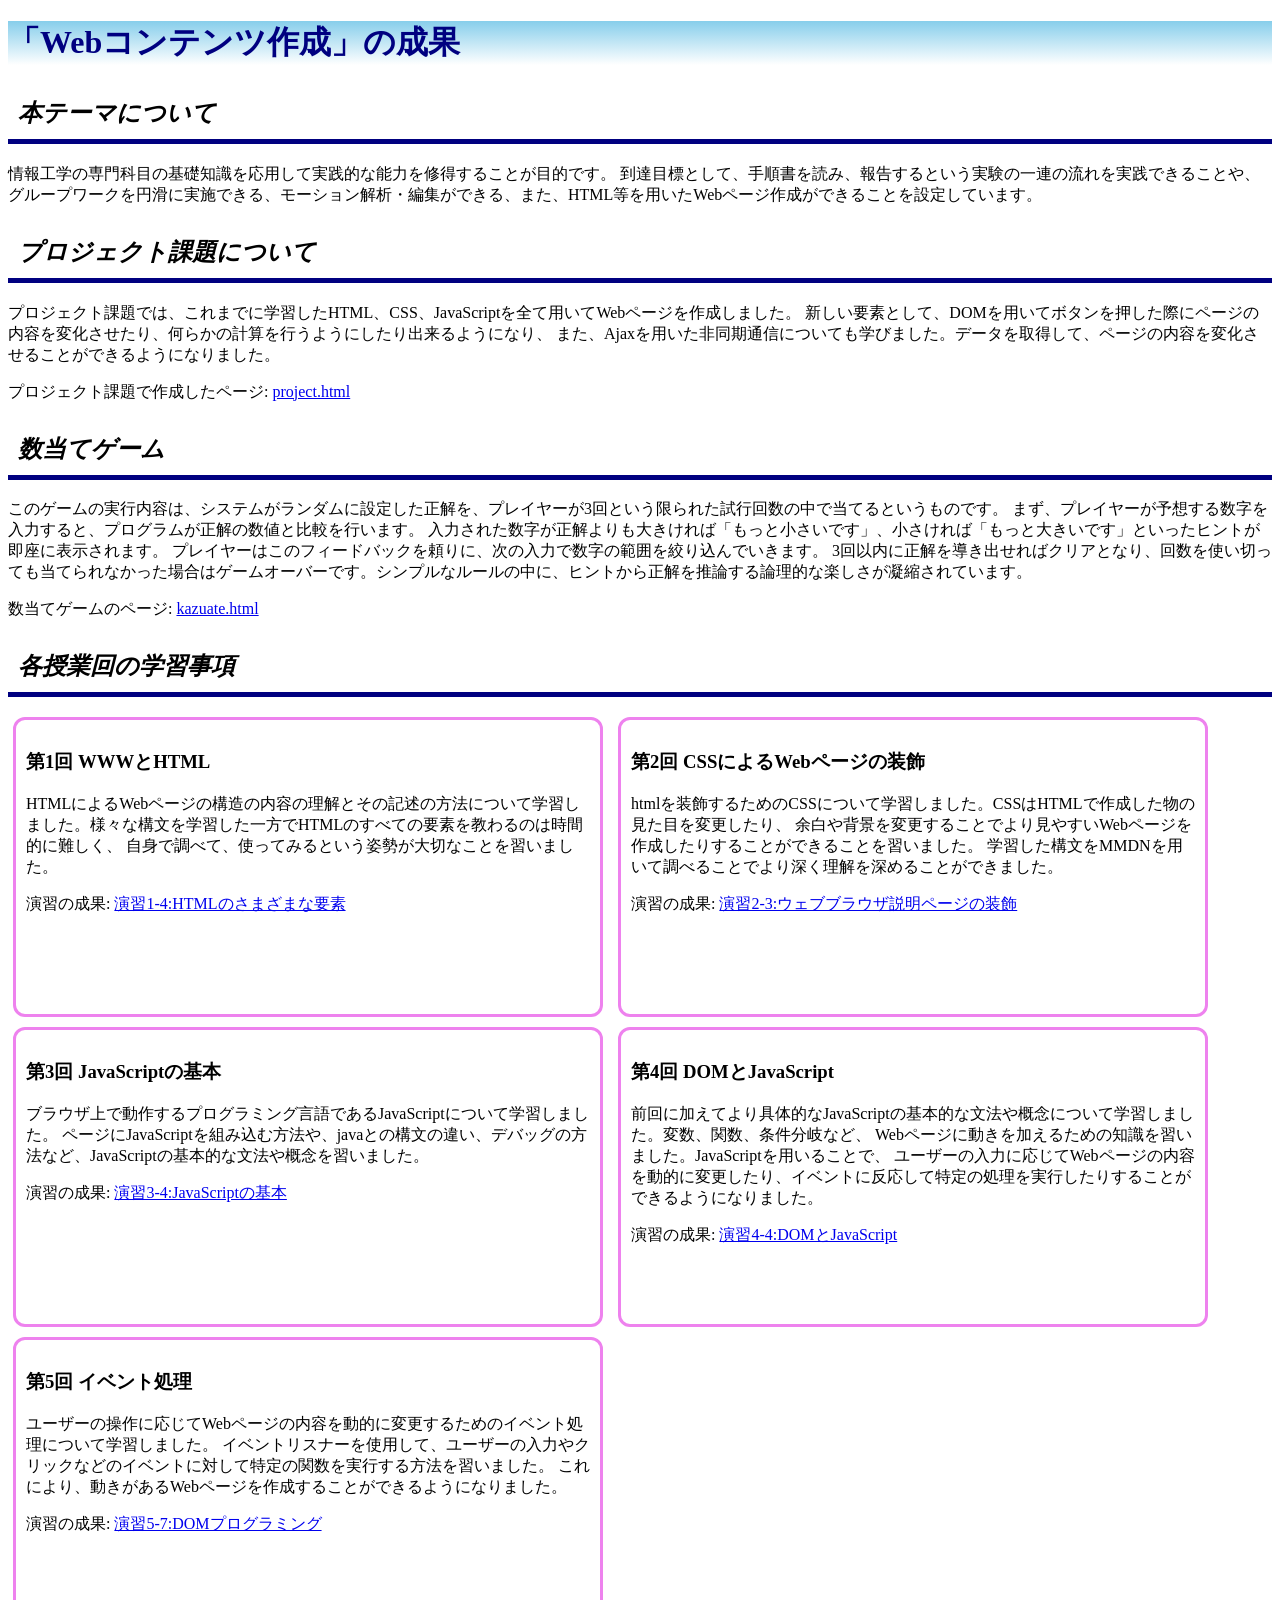
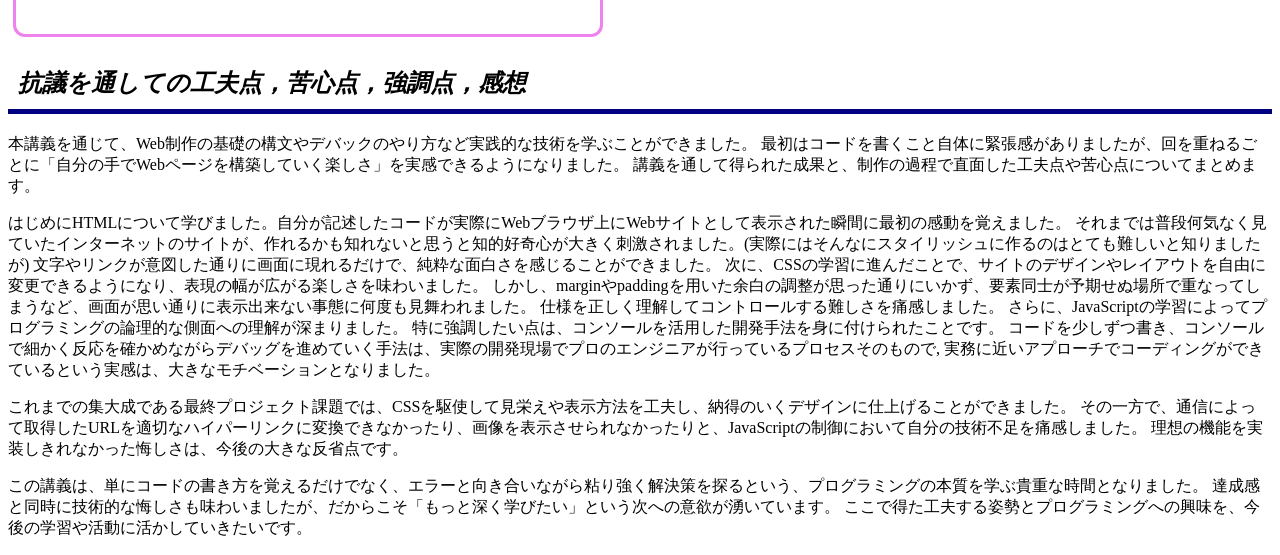
<file: index.html>
<!DOCTYPE html>
<html>
  <head>
    <meta charset="utf-8">
    <title>「Webコンテンツ作成」の成果</title>
    <link rel="stylesheet" href="style.css">
  </head>
  <body>
    <h1>「Webコンテンツ作成」の成果</h1>
    <h2>本テーマについて</h2>
    <p>情報工学の専門科目の基礎知識を応用して実践的な能力を修得することが目的です。
      到達目標として、手順書を読み、報告するという実験の一連の流れを実践できることや、
      グループワークを円滑に実施できる、モーション解析・編集ができる、また、HTML等を用いたWebページ作成ができることを設定しています。</p>

    <h2>プロジェクト課題について</h2>
    <p>プロジェクト課題では、これまでに学習したHTML、CSS、JavaScriptを全て用いてWebページを作成しました。
      新しい要素として、DOMを用いてボタンを押した際にページの内容を変化させたり、何らかの計算を行うようにしたり出来るようになり、
    また、Ajaxを用いた非同期通信についても学びました。データを取得して、ページの内容を変化させることができるようになりました。</p>
    </p>
    <p>プロジェクト課題で作成したページ:
      <a href="project.html"
					title=""
					target="_blank">project.html</a>
    </p>

    <h2>数当てゲーム</h2>
    <p>このゲームの実行内容は、システムがランダムに設定した正解を、プレイヤーが3回という限られた試行回数の中で当てるというものです。
    まず、プレイヤーが予想する数字を入力すると、プログラムが正解の数値と比較を行います。
    入力された数字が正解よりも大きければ「もっと小さいです」、小さければ「もっと大きいです」といったヒントが即座に表示されます。
    プレイヤーはこのフィードバックを頼りに、次の入力で数字の範囲を絞り込んでいきます。
    3回以内に正解を導き出せればクリアとなり、回数を使い切っても当てられなかった場合はゲームオーバーです。シンプルなルールの中に、ヒントから正解を推論する論理的な楽しさが凝縮されています。</p>
    <p>数当てゲームのページ:
      <a href="kazuate.html"
					title=""
					target="_blank">kazuate.html</a>
    </p>

    <h2>各授業回の学習事項</h2>

    <div id="zentai">
    
    <div>
    <h3>第1回 WWWとHTML</h3>
    <p>HTMLによるWebページの構造の内容の理解とその記述の方法について学習しました。様々な構文を学習した一方でHTMLのすべての要素を教わるのは時間的に難しく、
      自身で調べて、使ってみるという姿勢が大切なことを習いました。
    </p>
    <p>演習の成果:
      <a href="practice-html/elements.html"
					title=""
					target="_blank">演習1-4:HTMLのさまざまな要素</a>
    </p>
    </div>

    <div>
    <h3>第2回 CSSによるWebページの装飾</h3>
    <p>htmlを装飾するためのCSSについて学習しました。CSSはHTMLで作成した物の見た目を変更したり、
      余白や背景を変更することでより見やすいWebページを作成したりすることができることを習いました。
      学習した構文をMMDNを用いて調べることでより深く理解を深めることができました。
    </p>
    <p>演習の成果:
      <a href="practice-css/browser-intro.html"
					title=""
					target="_blank">演習2-3:ウェブブラウザ説明ページの装飾</a>
    </p>
    </div>


    <div>
    <h3>第3回 JavaScriptの基本</h3>
    <p>ブラウザ上で動作するプログラミング言語であるJavaScriptについて学習しました。
      ページにJavaScriptを組み込む方法や、javaとの構文の違い、デバッグの方法など、JavaScriptの基本的な文法や概念を習いました。
    </p>
    <p>演習の成果:
      <a href="practice-js/obj-practice.html"
					title=""
					target="_blank">演習3-4:JavaScriptの基本</a>
    </p>
    </div>


    <div>
    <h3>第4回 DOMとJavaScript</h3>
    <p>前回に加えてより具体的なJavaScriptの基本的な文法や概念について学習しました。変数、関数、条件分岐など、
      Webページに動きを加えるための知識を習いました。JavaScriptを用いることで、
      ユーザーの入力に応じてWebページの内容を動的に変更したり、イベントに反応して特定の処理を実行したりすることができるようになりました。
    </p>
    <p>演習の成果:
      <a href="practice-eventdom/tashizan.html"
          title=""
          target="_blank">演習4-4:DOMとJavaScript</a>
    </div>

    <div>
    <h3>第5回 イベント処理</h3>
    <p>ユーザーの操作に応じてWebページの内容を動的に変更するためのイベント処理について学習しました。
      イベントリスナーを使用して、ユーザーの入力やクリックなどのイベントに対して特定の関数を実行する方法を習いました。
      これにより、動きがあるWebページを作成することができるようになりました。
    </p>
    <p>演習の成果:
      <a href="practice-dom2/dom2-exercise.html"
					title=""
					target="_blank">演習5-7:DOMプログラミング</a>
    </p>
    </div>

    </div>

    <h2>抗議を通しての工夫点，苦心点，強調点，感想</h2>
    <p>本講義を通じて、Web制作の基礎の構文やデバックのやり方など実践的な技術を学ぶことができました。
      最初はコードを書くこと自体に緊張感がありましたが、回を重ねるごとに「自分の手でWebページを構築していく楽しさ」を実感できるようになりました。
      講義を通して得られた成果と、制作の過程で直面した工夫点や苦心点についてまとめます。
    </p>
    <p> はじめにHTMLについて学びました。自分が記述したコードが実際にWebブラウザ上にWebサイトとして表示された瞬間に最初の感動を覚えました。
      それまでは普段何気なく見ていたインターネットのサイトが、作れるかも知れないと思うと知的好奇心が大きく刺激されました。(実際にはそんなにスタイリッシュに作るのはとても難しいと知りましたが)
      文字やリンクが意図した通りに画面に現れるだけで、純粋な面白さを感じることができました。

      次に、CSSの学習に進んだことで、サイトのデザインやレイアウトを自由に変更できるようになり、表現の幅が広がる楽しさを味わいました。
      しかし、marginやpaddingを用いた余白の調整が思った通りにいかず、要素同士が予期せぬ場所で重なってしまうなど、画面が思い通りに表示出来ない事態に何度も見舞われました。
      仕様を正しく理解してコントロールする難しさを痛感しました。

      さらに、JavaScriptの学習によってプログラミングの論理的な側面への理解が深まりました。
      特に強調したい点は、コンソールを活用した開発手法を身に付けられたことです。
      コードを少しずつ書き、コンソールで細かく反応を確かめながらデバッグを進めていく手法は、実際の開発現場でプロのエンジニアが行っているプロセスそのもので,
      実務に近いアプローチでコーディングができているという実感は、大きなモチベーションとなりました。
    </p>
    <p> これまでの集大成である最終プロジェクト課題では、CSSを駆使して見栄えや表示方法を工夫し、納得のいくデザインに仕上げることができました。
      その一方で、通信によって取得したURLを適切なハイパーリンクに変換できなかったり、画像を表示させられなかったりと、JavaScriptの制御において自分の技術不足を痛感しました。
      理想の機能を実装しきれなかった悔しさは、今後の大きな反省点です。
    </p>
    <p> この講義は、単にコードの書き方を覚えるだけでなく、エラーと向き合いながら粘り強く解決策を探るという、プログラミングの本質を学ぶ貴重な時間となりました。
      達成感と同時に技術的な悔しさも味わいましたが、だからこそ「もっと深く学びたい」という次への意欲が湧いています。
      ここで得た工夫する姿勢とプログラミングへの興味を、今後の学習や活動に活かしていきたいです。
    </p>
  </body>
</html>
</file>
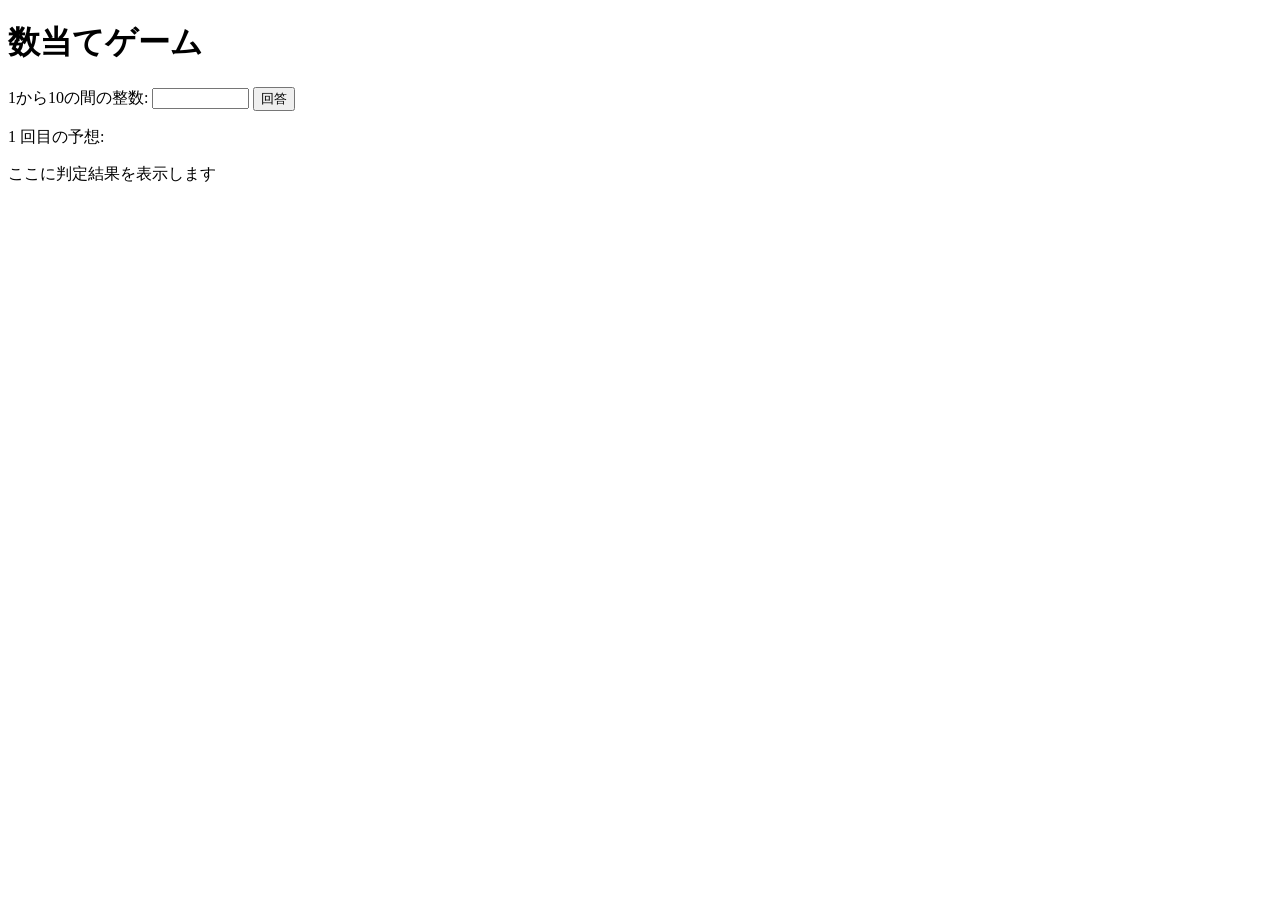
<file: kazuate.html>
<!-- 課題4-1: 数当てゲーム -->

<!DOCTYPE html>
<html>
  <head>
    <meta charset="utf-8">
    <title>数当てゲーム</title>
    <script src="kazuate.js" defer></script>
  </head>

  <body>
    <h1>数当てゲーム</h1>
    <p>
        <span>1から10の間の整数:</span>
        <!-- ここにテキストボックスとボタンを設置 -->
        <input type="text" name="shimei" size="10" id="nyuuryoku">
	      <button id="botan">回答</button>
    </p>
    <span id="kaisu">1 </span>回目の予想:<span id="yoso"></span>
    <p id="result">ここに判定結果を表示します</p>
  </body>
</html>
</file>
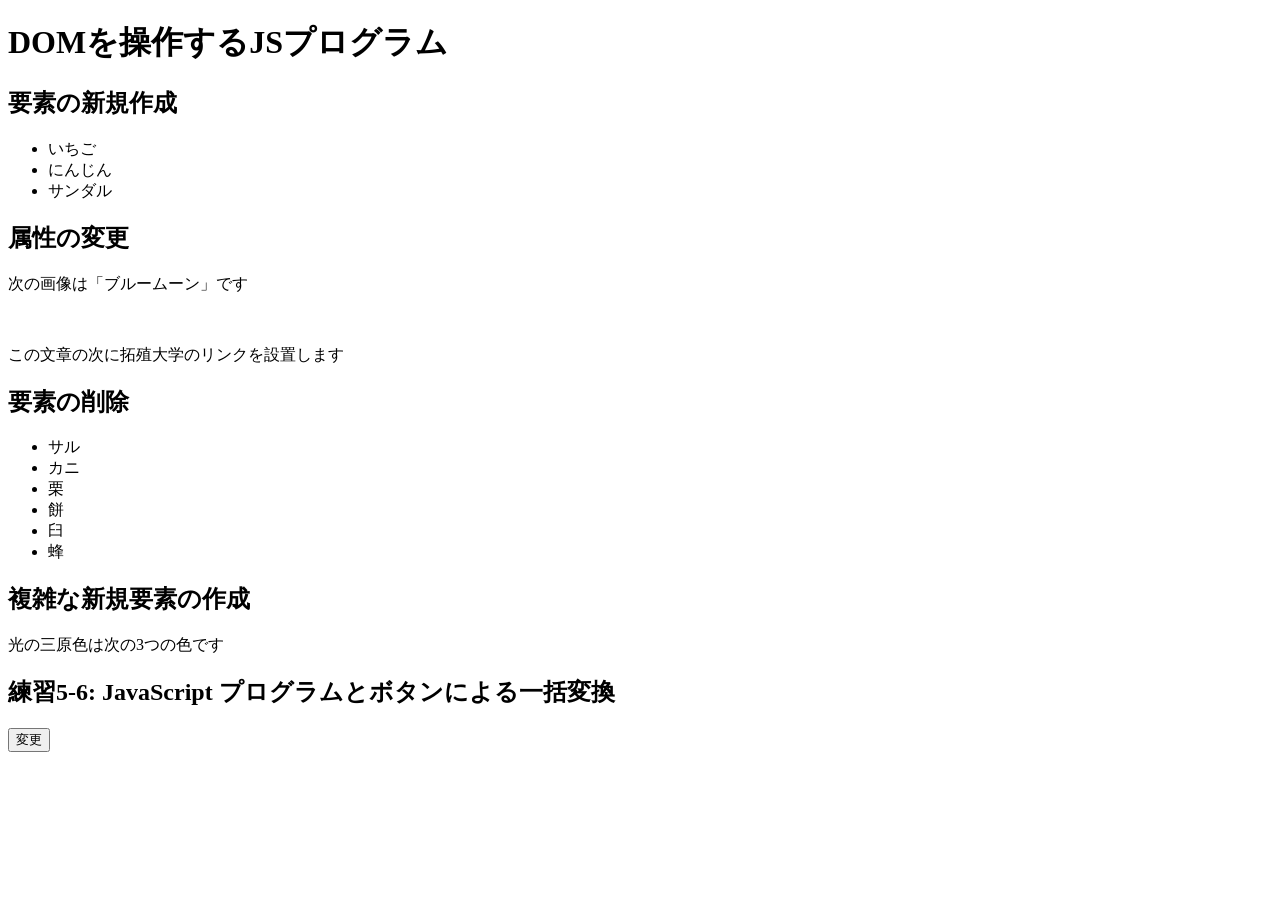
<file: practice-dom2/dom2-intro.html>
<!DOCTYPE html>
<html>
  <head>
    <title>DOMを操作するJSプログラム</title>
	<script src="dom2-intro.js" defer></script>
  </head>

  <body>
	  <h1>DOMを操作するJSプログラム</h1>

	  <h2>要素の新規作成</h2>
	  <ul id="kazoeuta">
		<li>いちご</li>
		<li>にんじん</li>
		<li>サンダル</li>
	  </ul>

	  <h2>属性の変更</h2>
	  <p>次の画像は「ブルームーン」です</p>
	  <img id="bluemoon">

	  <p id="takudai">この文章の次に拓殖大学のリンクを設置します</p>


	  <h2>要素の削除</h2>
	  <ul id="kassen">
		  <li>サル</li>
		  <li>カニ</li>
		  <li>栗</li>
		  <li id="mochi">餅</li>
		  <li>臼</li>
		  <li>蜂</li>
	  </ul>

	  <h2 id="fukuzatu">複雑な新規要素の作成</h2>
	  <p id="primary">光の三原色は次の3つの色です</p>

	  <h2>練習5-6: JavaScript プログラムとボタンによる一括変換</h2>
	  <button id="henkou">変更</button>

  </body>
</html>
</file>
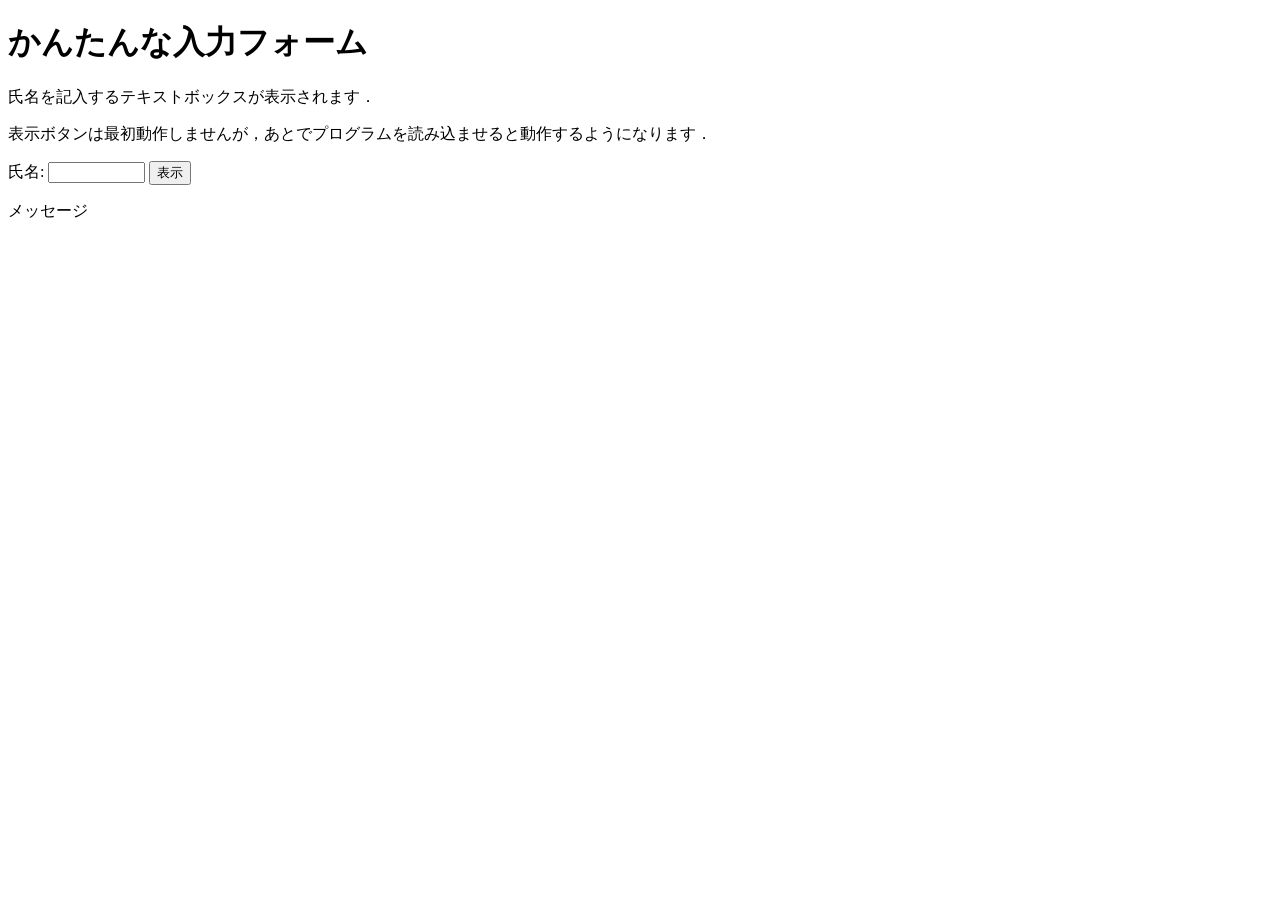
<file: practice-eventdom/input-demo.html>
<!DOCTYPE html>
<html>
  <head>
    <title>かんたんな入力フォーム</title>
    <script src="input-demo.js" defer></script>
  </head>

  <body>
    <h1>かんたんな入力フォーム</h1>
	<p>氏名を記入するテキストボックスが表示されます．</p>
	<p>表示ボタンは最初動作しませんが，あとでプログラムを読み込ませると動作するようになります．</p>
	<label for="shimei">氏名: </label>
	<input type="text" name="shimei" size="10" id="shimei">
	<button id="print">表示</button>
	<p id="message">メッセージ</p>
  </body>
</html>
</file>
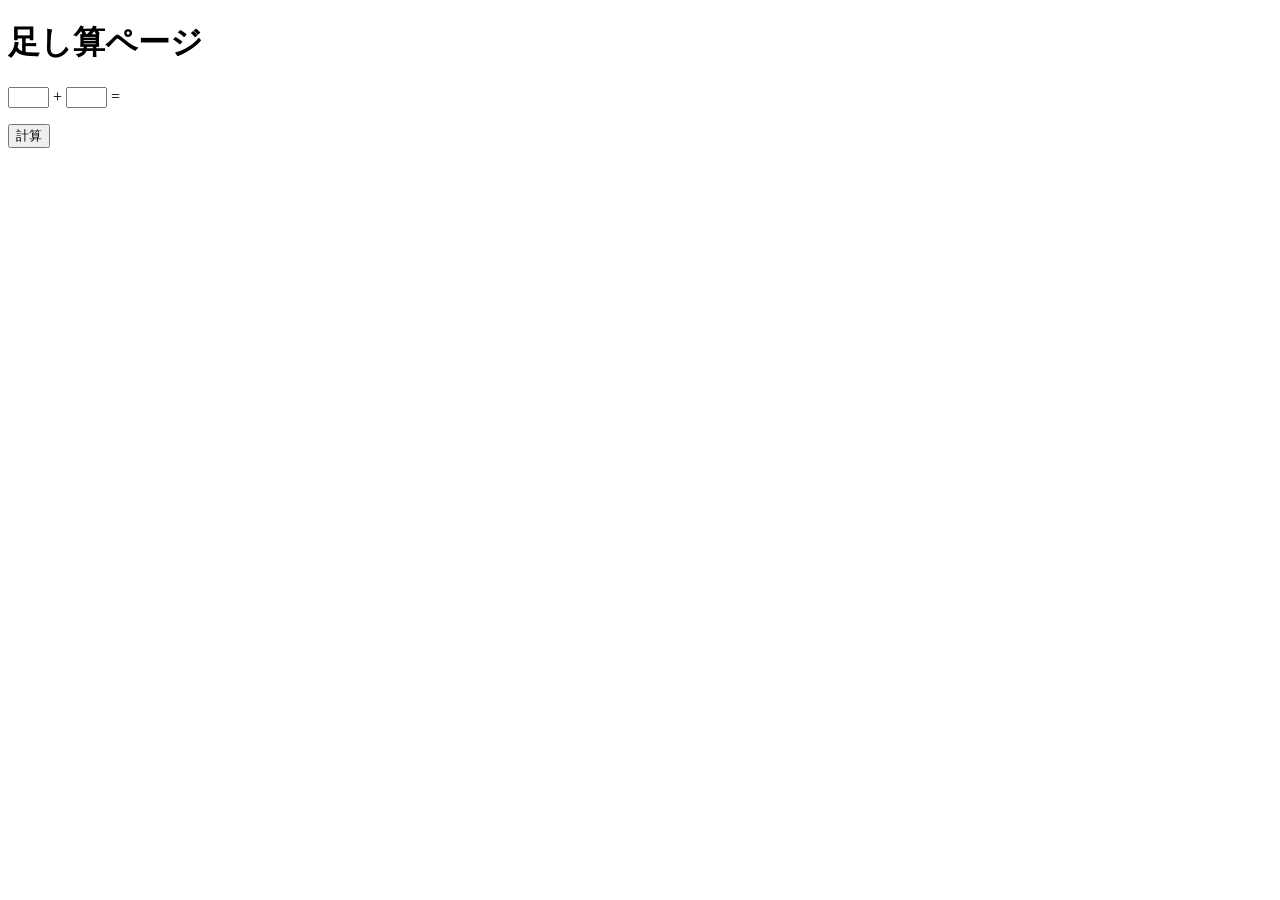
<file: practice-eventdom/tashizan.html>
<!DOCTYPE html>
<html>
  <head>
    <title>足し算ページ</title>
	<script src="tashizan.js" defer></script>
  </head>

  <body>
    <h1>足し算ページ</h1>
	<p>
	<input type="text" name="left" id="left" size="3">
	+
	<input type="text" name="right" id="right" size="3">
	=
	<span id="answer"></span>
	</p>
	<button id="calc">計算</button>
  </body>
</html>
</file>
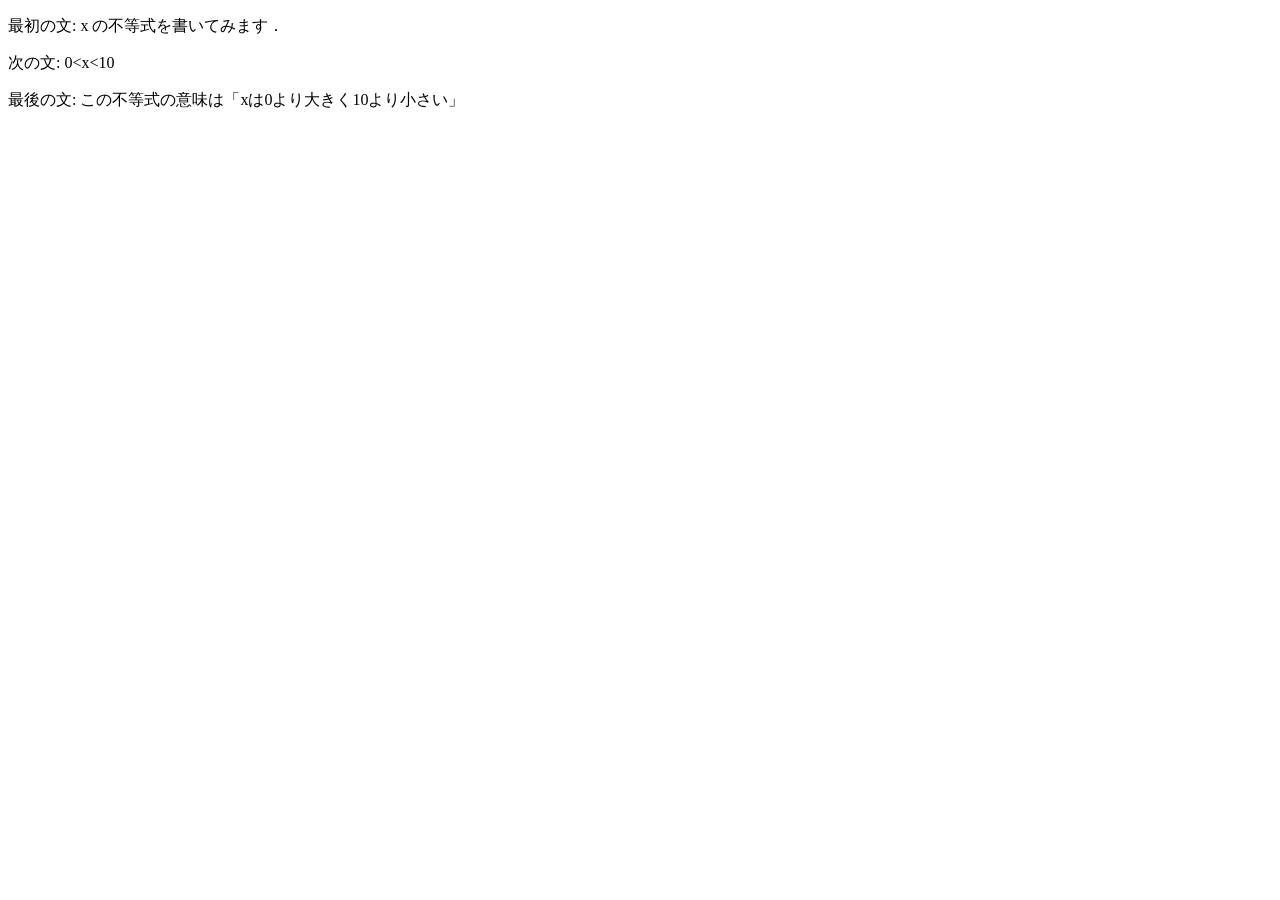
<file: practice-html/structure.html>
<!DOCTYPE html>
<html>
   <head>
      <meta charset="utf-8">
   </head>
   <body>
      <p>最初の文: x の不等式を書いてみます．</p>
      <p>次の文: 0&lt;x&lt;10</p>
      <p>最後の文: この不等式の意味は「xは0より大きく10より小さい」</p>
      <!--<p>これは不要な文章です．</p>-->
   </body>
</html>
</file>
<file: style.css>
h1 {
    color: navy;
    background: linear-gradient(skyblue, white);
}

h2 {
    font-style: italic;
    border-bottom: 5px solid navy;
    padding: 10px;
}

a.hover {
    color:aquamarine;
}

div#zentai {
    display: grid;
    width: 1200px;
	grid-template-columns:1fr 1fr;
	grid-auto-rows: 300px 300px;
	grid-gap: 10px;
	flex-direction: row;
}

div#zentai > div {
	margin-left: 5px;
    padding: 10px;
	border: medium solid violet;
    border-radius: 12px;
}
</file>
